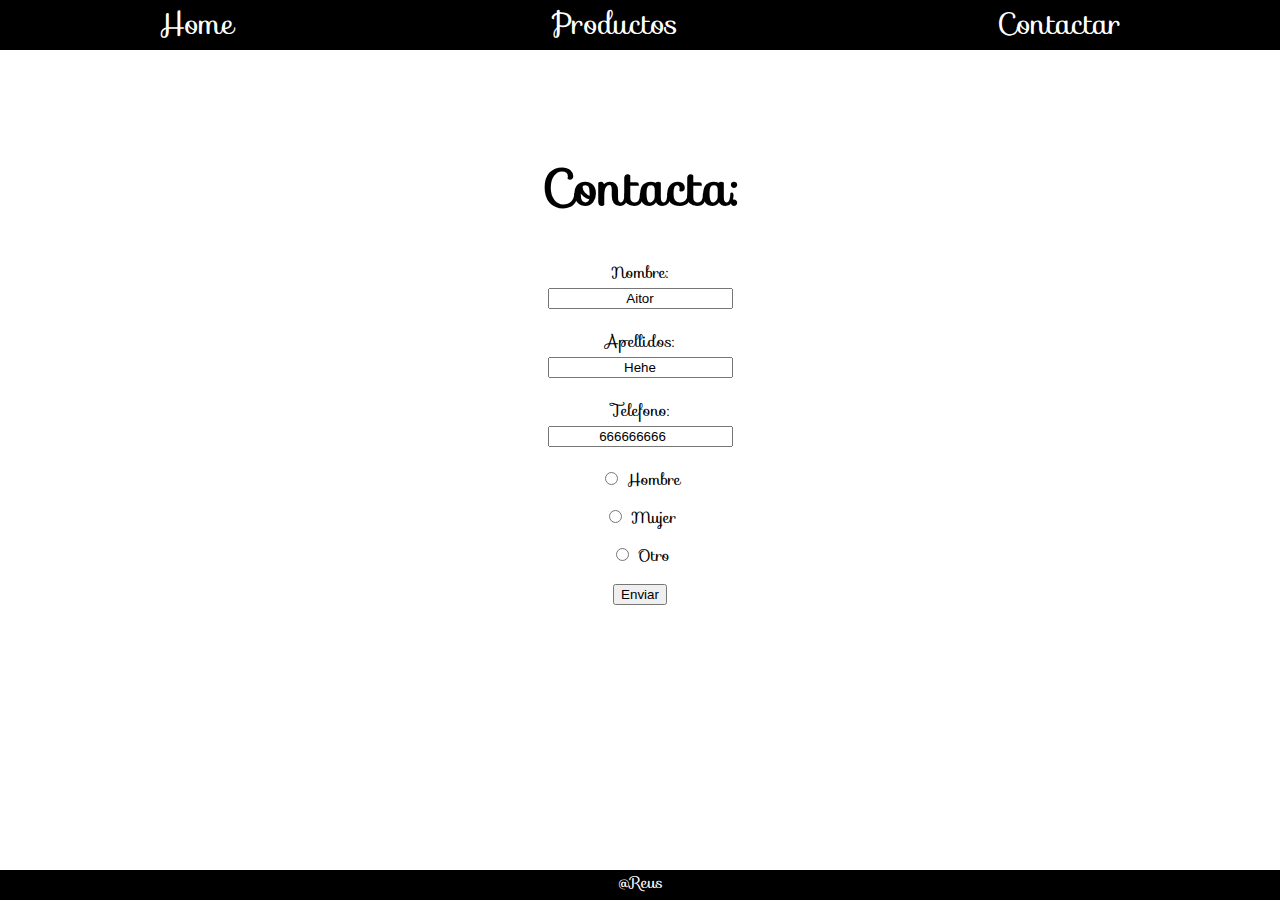
<file: contactar.html>
<!DOCTYPE html>
<html>
<head>
	<meta charset='utf-8'>
	<meta http-equiv='X-UA-Compatible' content='IE=edge'>
	<title>Page Title</title>
	<link rel="stylesheet" href="css/main.css">
	<link rel="stylesheet" href="https://fonts.googleapis.com/css?family=Sofia">
	<meta name='viewport' content='width=device-width, initial-scale=1'>
</head>
<body>
	<header>
		<nav class="headerItem1"><a href="index.html">Home</a></nav>
		<nav class="headerItem2"><a href="productos.html">Productos</a></nav>
		<nav class="headerItem3"><a href="contactar.html">Contactar</a></nav>
	</header>
	<main>
		<div class="content">
			<h1>Contacta:</h1>
			<form action="/action_page.php">
				<label for="fname">Nombre:</label><br>
				<input type="text" id="fname" name="fname" value="Aitor"><br>
				<label for="lname">Apellidos:</label><br>
				<input type="text" id="lname" name="lname" value="Hehe"><br>
				<label for="lname">Telefono:</label><br>
				<input type="number" id="lname" name="lname" value="666666666"><br>
				<input type="radio" id="male" name="gender" value="male">
				<label for="male">Hombre</label><br>
				<input type="radio" id="female" name="gender" value="female">
				<label for="female">Mujer</label><br>
				<input type="radio" id="other" name="gender" value="other">
				<label for="other">Otro</label><br>
				<input type="submit" value="Enviar">
			  </form> 
		</div>
	</main>
	<footer>
		@Reus
	</footer>
</body>
</html>
</file>
<file: css/main.css>
body{
	margin: 0;
	font-family: "Sofia";
	min-height: 100vh;
	display: grid;
	grid-template-rows: auto 1fr;
	grid-template-areas: 
	"header header"
	"main main"
	"footer footer";
}

header {
	height: 50px;
	display: grid;
	grid-template-areas: "headerItem1 headerItem2 headerItem3";
	background-color: black;
	grid-area: header;
}

footer{
	color: white;
	background-color: black;
	text-align: center;
	bottom: 0;
	height: 30px;
	width: 100%;
	grid-area: footer;
}

.headerItem1{
	grid-area: headerItem1;
}

.headerItem2{
	grid-area: headerItem2;
}

.headerItem3{
	grid-area: headerItem3;
}

header nav{
	color: white;
	text-align: center;
	vertical-align: bottom;
	display: inline-block;
}

header nav a{
	color: white;
	text-decoration: none;
	font-size: 30px;
}

main{
	width: 90%;
	margin: 5%;
	text-align: center;
	grid-area: main;
}

main p{
	text-align: justify;
}

.content .productos{
	display: grid;
	grid-template-columns: repeat(4,20%);
	grid-column-gap: 5%;
	grid-row-gap: 5%;
}

.content img{
	width: 100%;
	height: 100%;
	min-width: 250px;
	min-height: 250px;
}

.producto img{
	width: 100%;
	height: 250px;
	min-width: 250px;
	min-height: 250px;
}

form input{
	margin-bottom: 20px;
	text-align: center;
}

h1{
	text-align: center;
	font-size: 50px;
}

@media(max-width: 769px) {
	.content .productos{
		display: grid;
		grid-template-columns: 47.5% 47.5%;
		grid-column-gap: 5%;
		grid-row-gap: 5%;
		height: 100%;
	}
}

@media(max-width: 576px) {
	.content .productos{
		grid-template-columns: 100%;
	}
}
</file>
